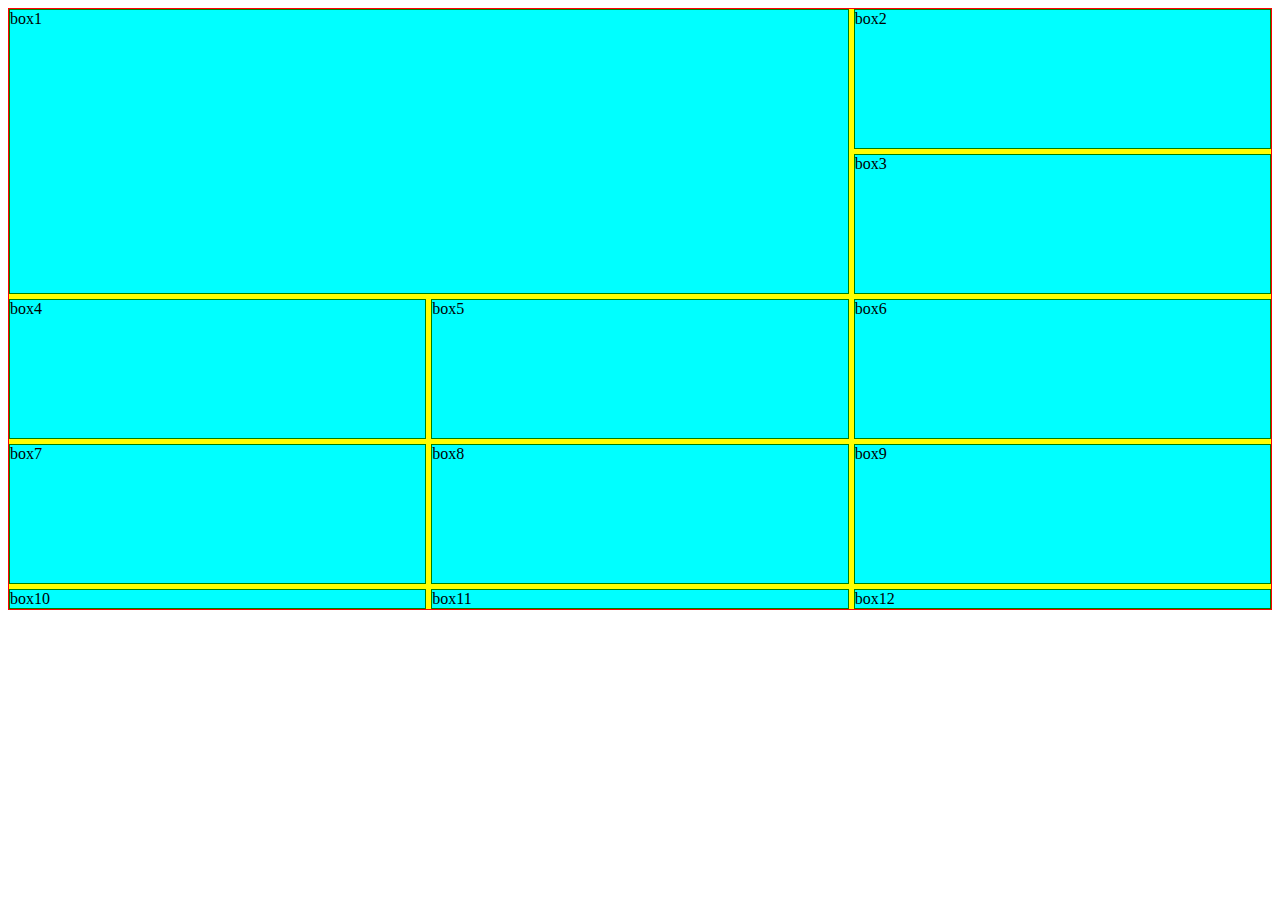
<file: day1/1AnimRes/index.html>
<!DOCTYPE html>
<html lang="en">
<head>
    <meta charset="UTF-8">
    <meta http-equiv="X-UA-Compatible" content="IE=edge">
    <meta name="viewport" content="width=device-width, initial-scale=1.0">
    <title>GRIDS</title>
    <link rel="stylesheet" href="styles.css">
</head>
<body>
    <div class="container">
        <div class="box" id="box1">box1</div>
        <div class="box">box2</div>
        <div class="box">box3</div>
        <div class="box">box4</div>
        <div class="box">box5</div>
        <div class="box">box6</div>
        <div class="box">box7</div>
        <div class="box">box8</div>
        <div class="box">box9</div>
        <div class="box">box10</div>
        <div class="box">box11</div>
        <div class="box">box12</div>
    </div>
</body>
</html>
</file>
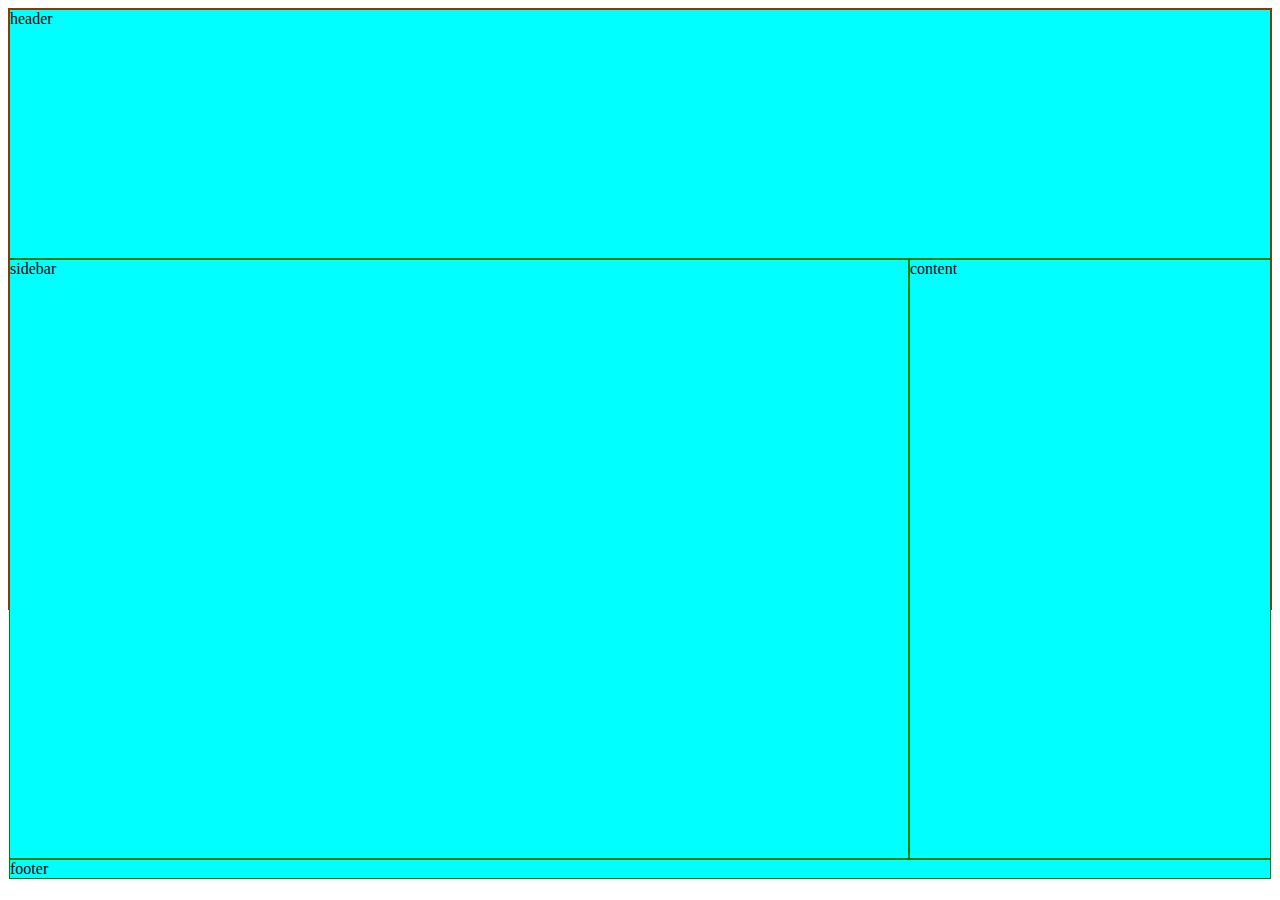
<file: day1/2templateArea/index.html>
<!DOCTYPE html>
<html lang="en">
<head>
    <meta charset="UTF-8">
    <meta http-equiv="X-UA-Compatible" content="IE=edge">
    <meta name="viewport" content="width=device-width, initial-scale=1.0">
    <title>Grid Template AREA</title>
    <link rel="stylesheet" href="styles.css">
</head>
<body>
    <div class="container">
        <div class="box" id="header">header</div>
        <div class="box" id="sidebar">sidebar</div>
        <div class="box" id="content">content</div>
        <div class="box" id="footer">footer</div>
        <!-- <div class="box" id="box5"></div>
        <div class="box" id="box6"></div>
        <div class="box" id="box7"></div>
        <div class="box" id="box8"></div>
        <div class="box" id="box9"></div>
        <div class="box" id="box10"></div>
        <div class="box" id="box11"></div>
        <div class="box" id="box12"></div> -->
    </div>
</body>
</html>
</file>
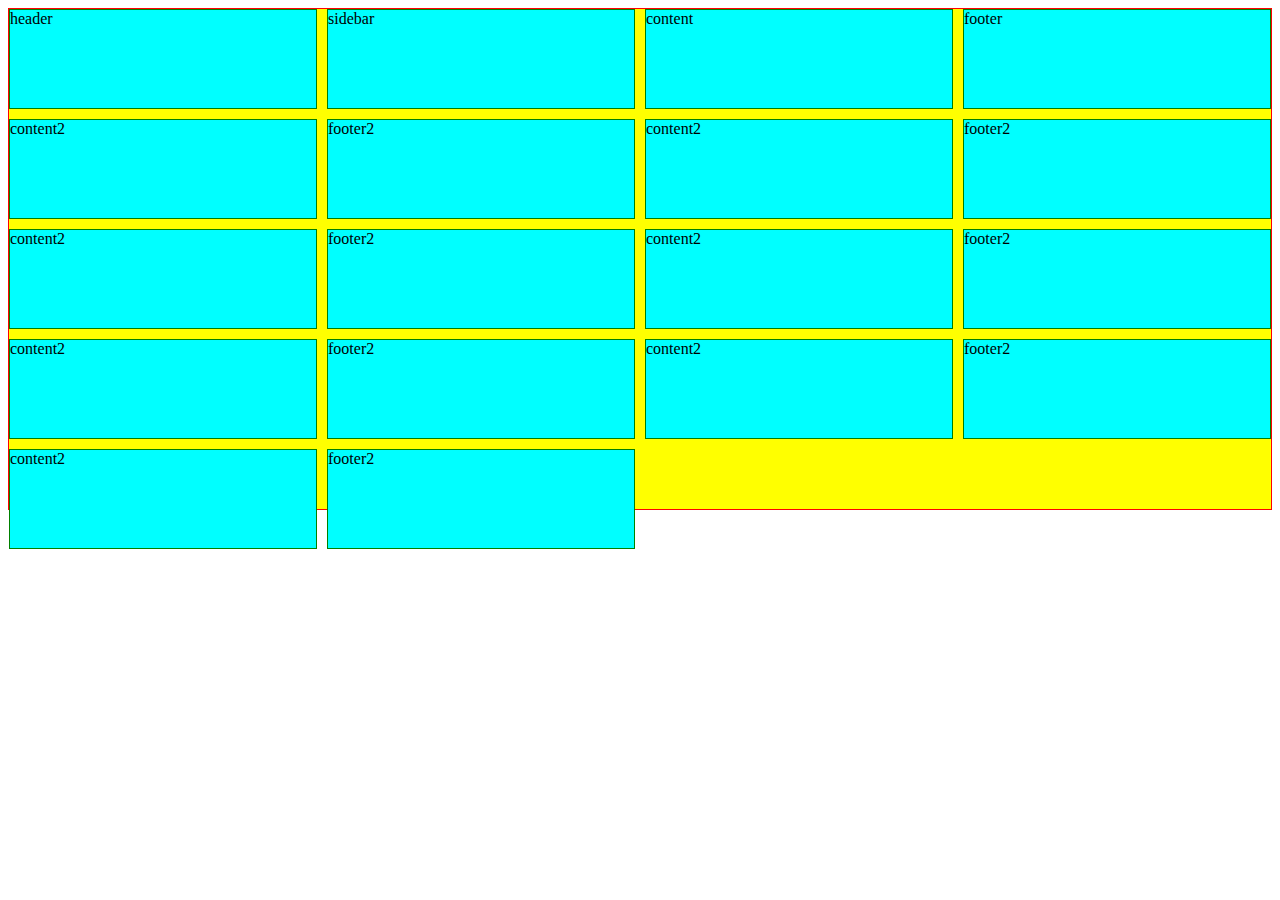
<file: day1/3advancegrid/index.html>
<!DOCTYPE html>
<html lang="en">
<head>
    <meta charset="UTF-8">
    <meta http-equiv="X-UA-Compatible" content="IE=edge">
    <meta name="viewport" content="width=device-width, initial-scale=1.0">
    <title>Grid Template AREA</title>
    <link rel="stylesheet" href="grids.css">
</head>
<body>
    <div class="container">
        <div class="box" id="header">header</div>
        <div class="box" id="sidebar">sidebar</div>
        <div class="box" id="content">content</div>
        <div class="box" id="footer">footer</div>
        <div class="box" id="content">content2</div>
        <div class="box" id="footer">footer2</div>
        <div class="box" id="content">content2</div>
        <div class="box" id="footer">footer2</div>
        <div class="box" id="content">content2</div>
        <div class="box" id="footer">footer2</div>
        <div class="box" id="content">content2</div>
        <div class="box" id="footer">footer2</div>
        <div class="box" id="content">content2</div>
        <div class="box" id="footer">footer2</div>
        <div class="box" id="content">content2</div>
        <div class="box" id="footer">footer2</div>
        <div class="box" id="content">content2</div>
        <div class="box" id="footer">footer2</div> <!-- overflow -->
    </div>
</body>
</html>
</file>
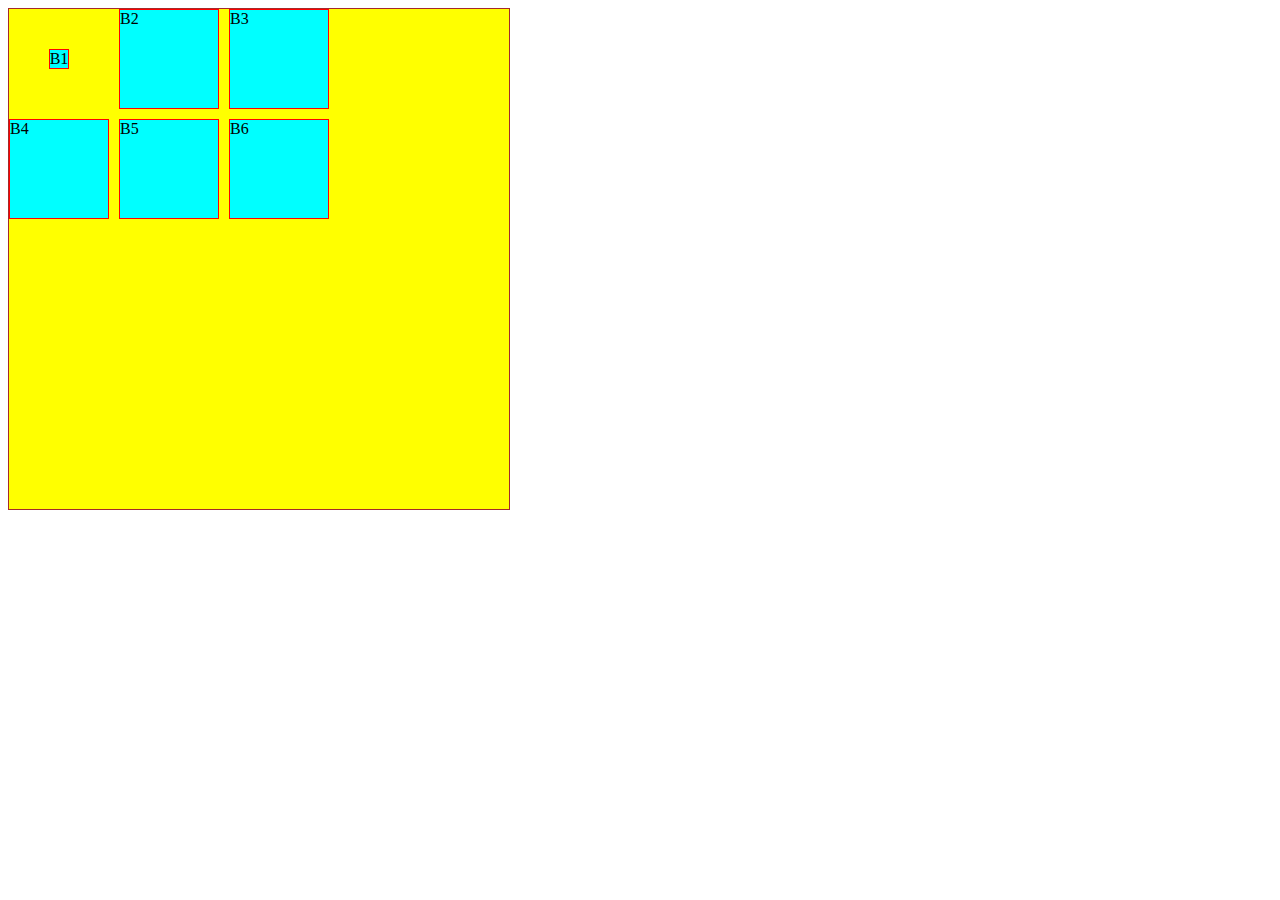
<file: day1/4properties/index.html>
<!DOCTYPE html>
<html lang="en">
<head>
    <meta charset="UTF-8">
    <meta http-equiv="X-UA-Compatible" content="IE=edge">
    <meta name="viewport" content="width=device-width, initial-scale=1.0">
    <title>Properties</title>
    <link rel="stylesheet" href="styles.css">
</head>
<body>
    <div class="container">
        <div class="box" id="box1">B1</div>
        <div class="box">B2</div>
        <div class="box">B3</div>
        <div class="box">B4</div>
        <div class="box">B5</div>
        <div class="box">B6</div>
    </div>
</body>
</html>
</file>
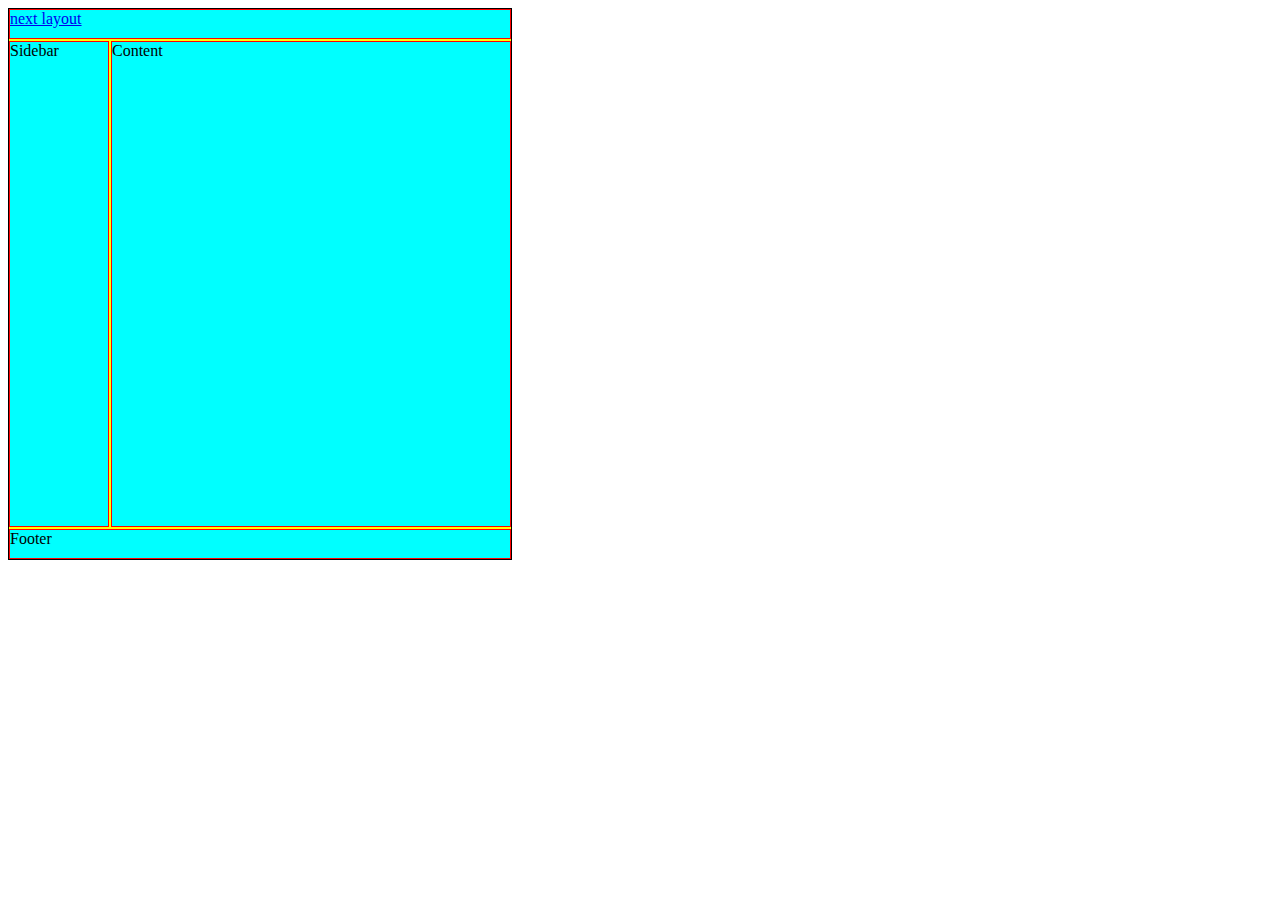
<file: day1/5blogwebsite/index.html>
<!DOCTYPE html>
<html lang="en">
<head>
    <meta charset="UTF-8">
    <meta http-equiv="X-UA-Compatible" content="IE=edge">
    <meta name="viewport" content="width=device-width, initial-scale=1.0">
    <title>Blog</title>
    <link rel="stylesheet" href="styles.css">
</head>
<body>
    <div class="container">
        <div class="box" id="header">
            <a href="http://127.0.0.1:5500/6post/index.html">next layout</a>
        </div>
        <div class="box" id="siderbar">Sidebar</div>
        <div class="box" id="content">Content</div>
        <div class="box" id="footer">Footer</div>
    </div>
</body>
</html>
</file>
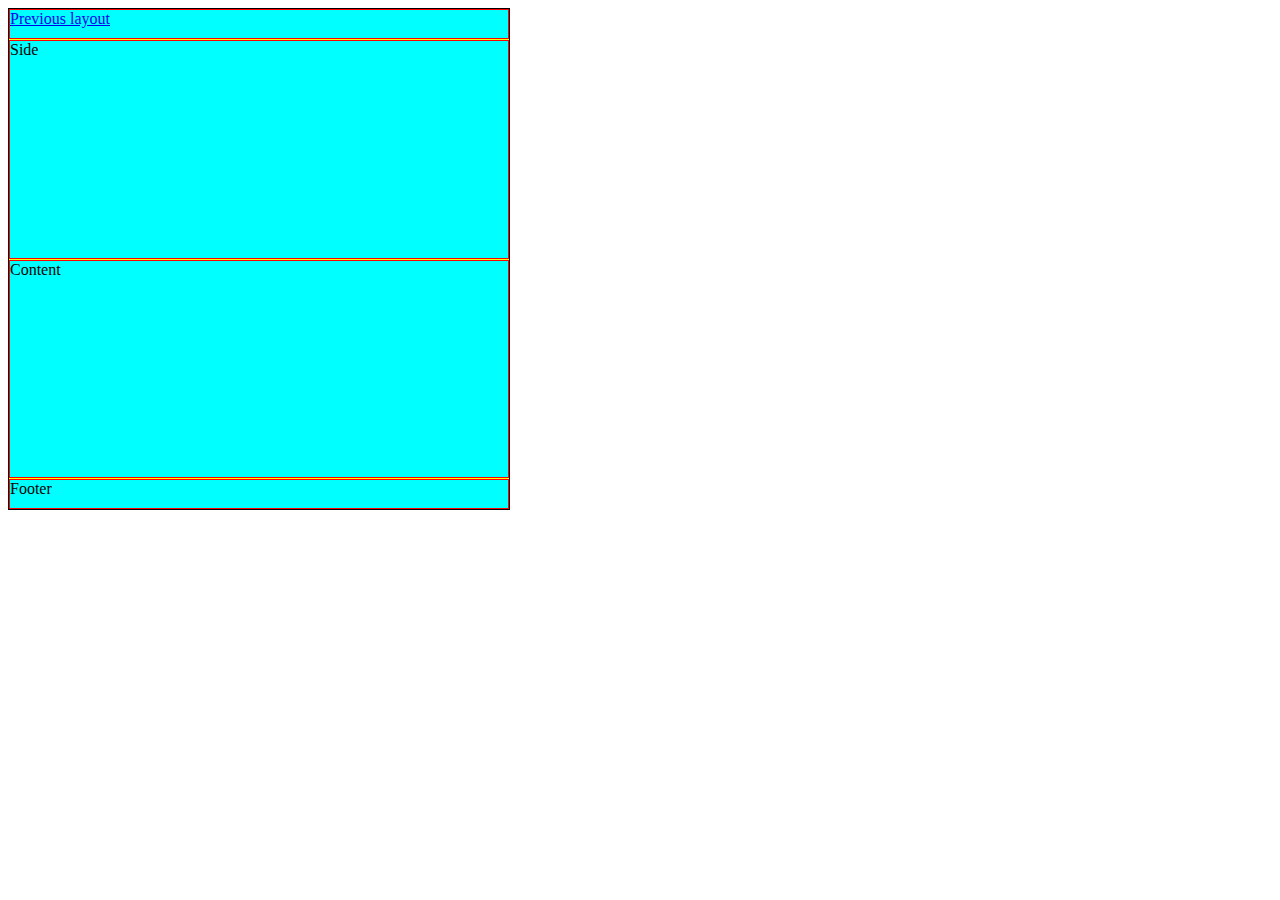
<file: day1/6post/index.html>
<!DOCTYPE html>
<html lang="en">
<head>
    <meta charset="UTF-8">
    <meta http-equiv="X-UA-Compatible" content="IE=edge">
    <meta name="viewport" content="width=device-width, initial-scale=1.0">
    <title>Post</title>
    <link rel="stylesheet" href="styles.css">
</head>
<body>
    <div class="container">
        <div class="box" id="header">
            <a href="http://127.0.0.1:5500/5blogwebsite/index.html">Previous layout</a>
        </div>
        <div class="box" id="side">Side</div>
        <div class="box" id="content">Content</div>
        <div class="box" id="footer">Footer</div>
    </div>
</body>
</html>
</file>
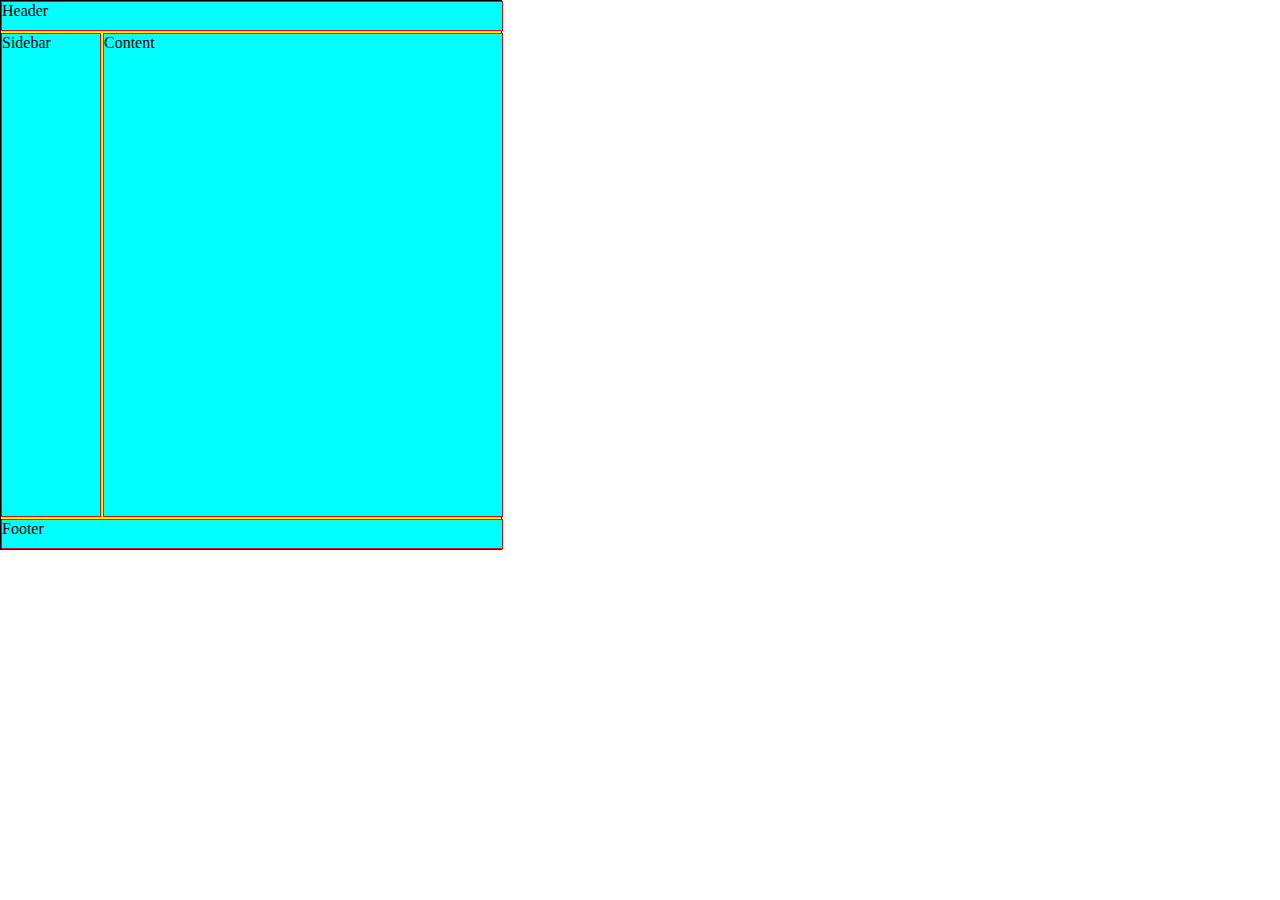
<file: day1/7mediaqueries/index.html>
<!DOCTYPE html>
<html lang="en">
<head>
    <meta charset="UTF-8">
    <meta http-equiv="X-UA-Compatible" content="IE=edge">
    <meta name="viewport" content="width=device-width, initial-scale=1.0">
    <title>Blog</title>
    <link rel="stylesheet" href="styles.css">
</head>
<body>
    <div class="container">
        <div class="box" id="header">Header</div>
        <div class="box" id="siderbar">Sidebar</div>
        <div class="box" id="content">Content</div>
        <div class="box" id="footer">Footer</div>
    </div>
</body>
</html>
</file>
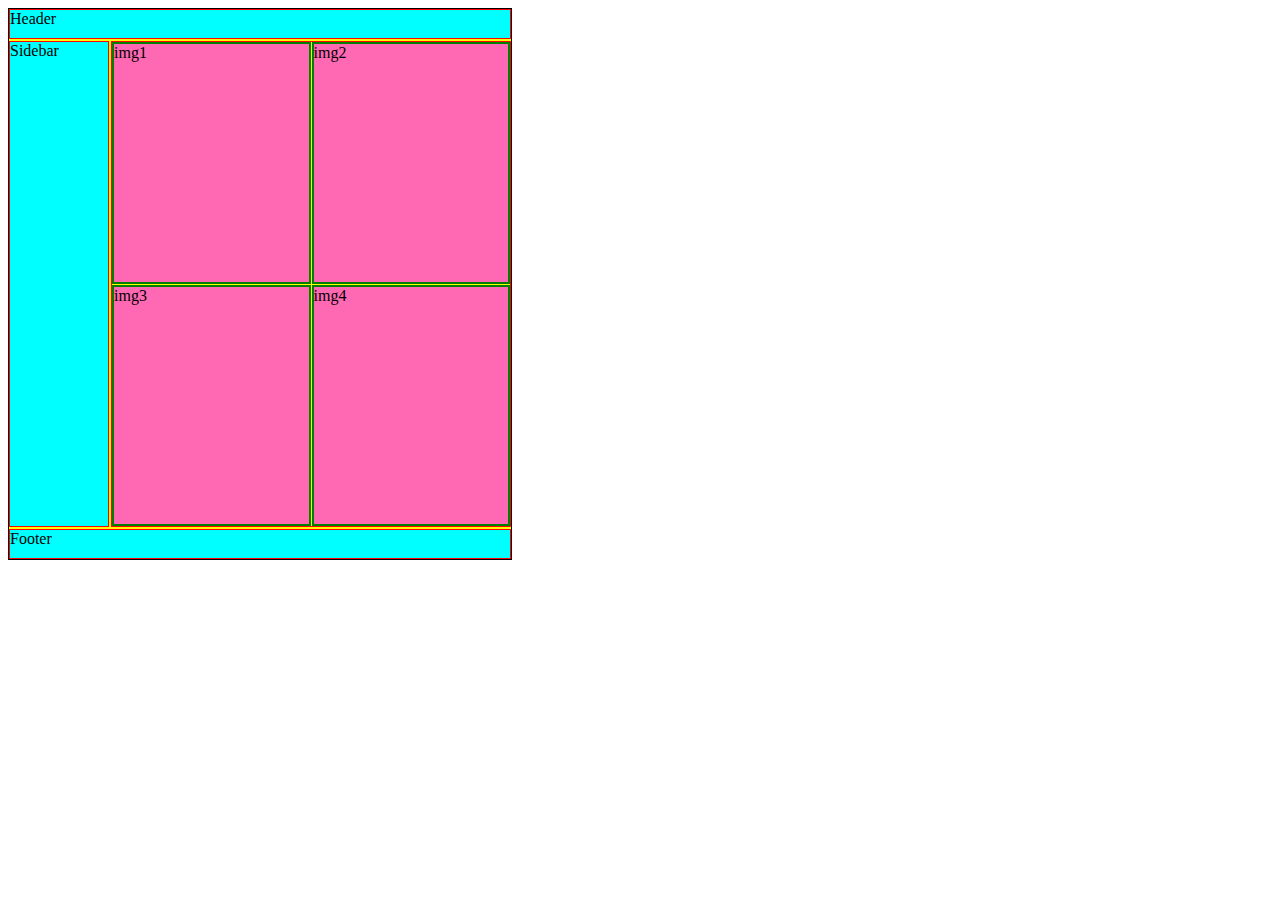
<file: day1/8nestedgrid/index.html>
<!DOCTYPE html>
<html lang="en">
<head>
    <meta charset="UTF-8">
    <meta http-equiv="X-UA-Compatible" content="IE=edge">
    <meta name="viewport" content="width=device-width, initial-scale=1.0">
    <title>Nexted Grids</title>
    <link rel="stylesheet" href="styles.css">
</head>
<body>
    <div class="container">
        <div class="box" id="header">Header</div>
        <div class="box" id="siderbar">Sidebar</div>
        <div class="box" id="content">
            <div class="childgrid">
                <div class="element">img1</div>
                <div class="element">img2</div>
                <div class="element">img3</div>
                <div class="element">img4</div>
            </div>
        </div>
        <div class="box" id="footer">Footer</div>
    </div>
</body>
</html>
</file>
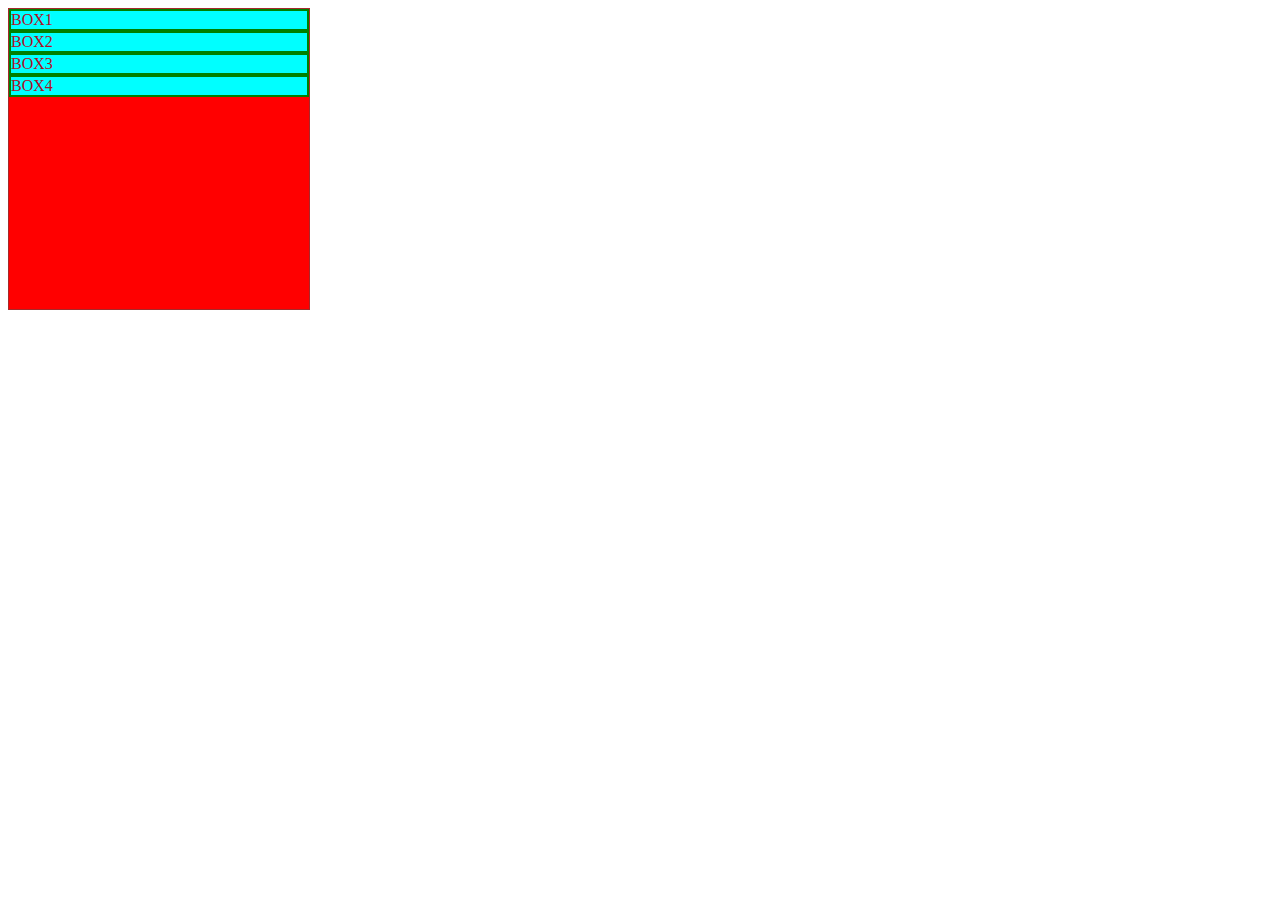
<file: day2/1variable/index.html>
<!DOCTYPE html>
<html lang="en">
<head>
    <meta charset="UTF-8">
    <meta http-equiv="X-UA-Compatible" content="IE=edge">
    <meta name="viewport" content="width=device-width, initial-scale=1.0">
    <title>Variables</title>
    <link rel="stylesheet" href="styles.css">
</head>
<body>
    <div class="container">
        <div class="box">BOX1</div>
        <div class="box">BOX2</div>
        <div class="box">BOX3</div>
        <div class="box">BOX4</div>
    </div>
</body>
</html>
</file>
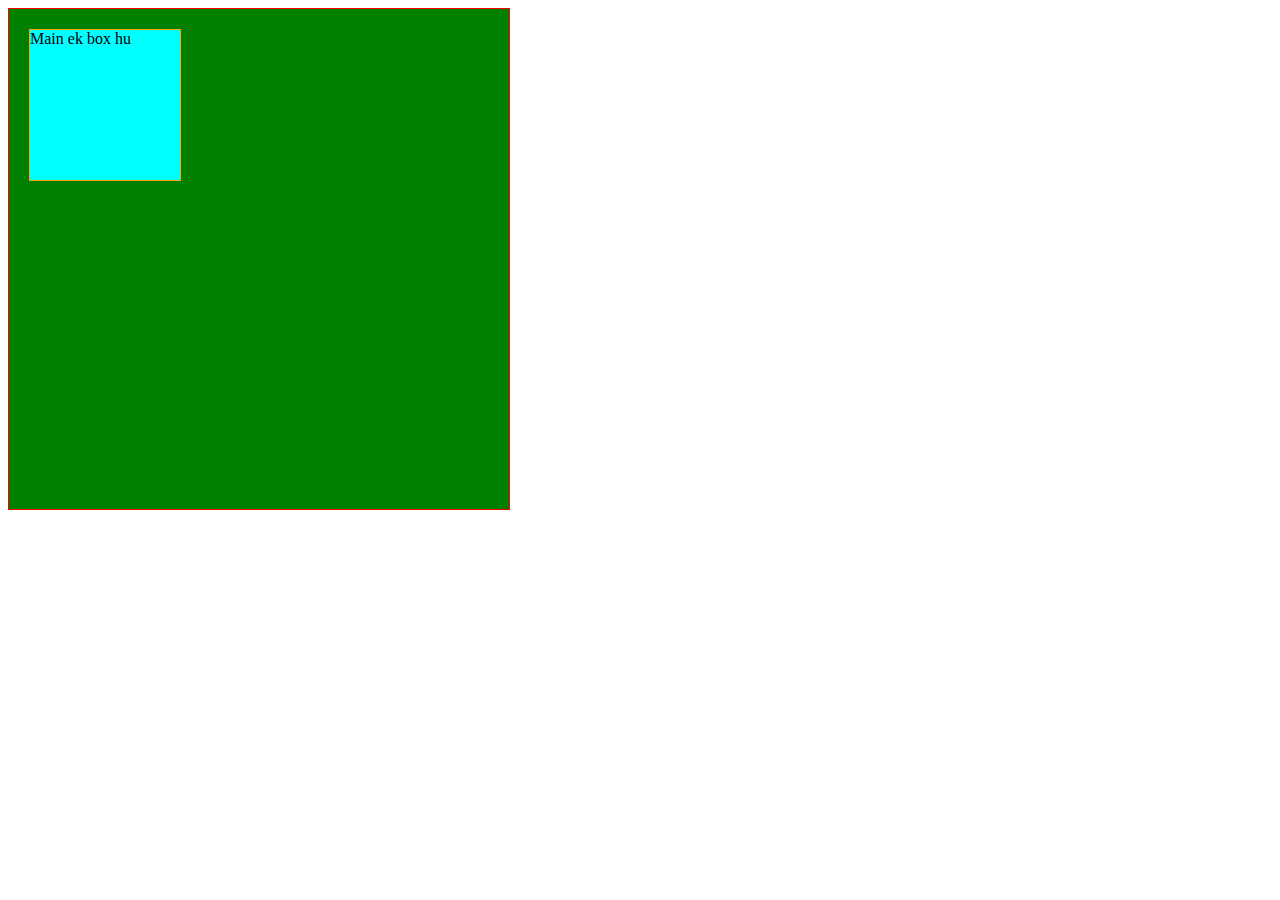
<file: day2/2transition/index.html>
<!DOCTYPE html>
<html lang="en">
<head>
    <meta charset="UTF-8">
    <meta http-equiv="X-UA-Compatible" content="IE=edge">
    <meta name="viewport" content="width=device-width, initial-scale=1.0">
    <title>Transition</title>
    <link rel="stylesheet" href="styles.css">
</head>
<body>
    <div class="container">
        <div class="box">Main ek box hu</div>
        <!-- <div class="box">Main dusra box hu</div>
        <div class="box">Main tesra box hu</div>
        <div class="box">Main chautha box hu</div> -->
    </div>
</body>
</html>
</file>
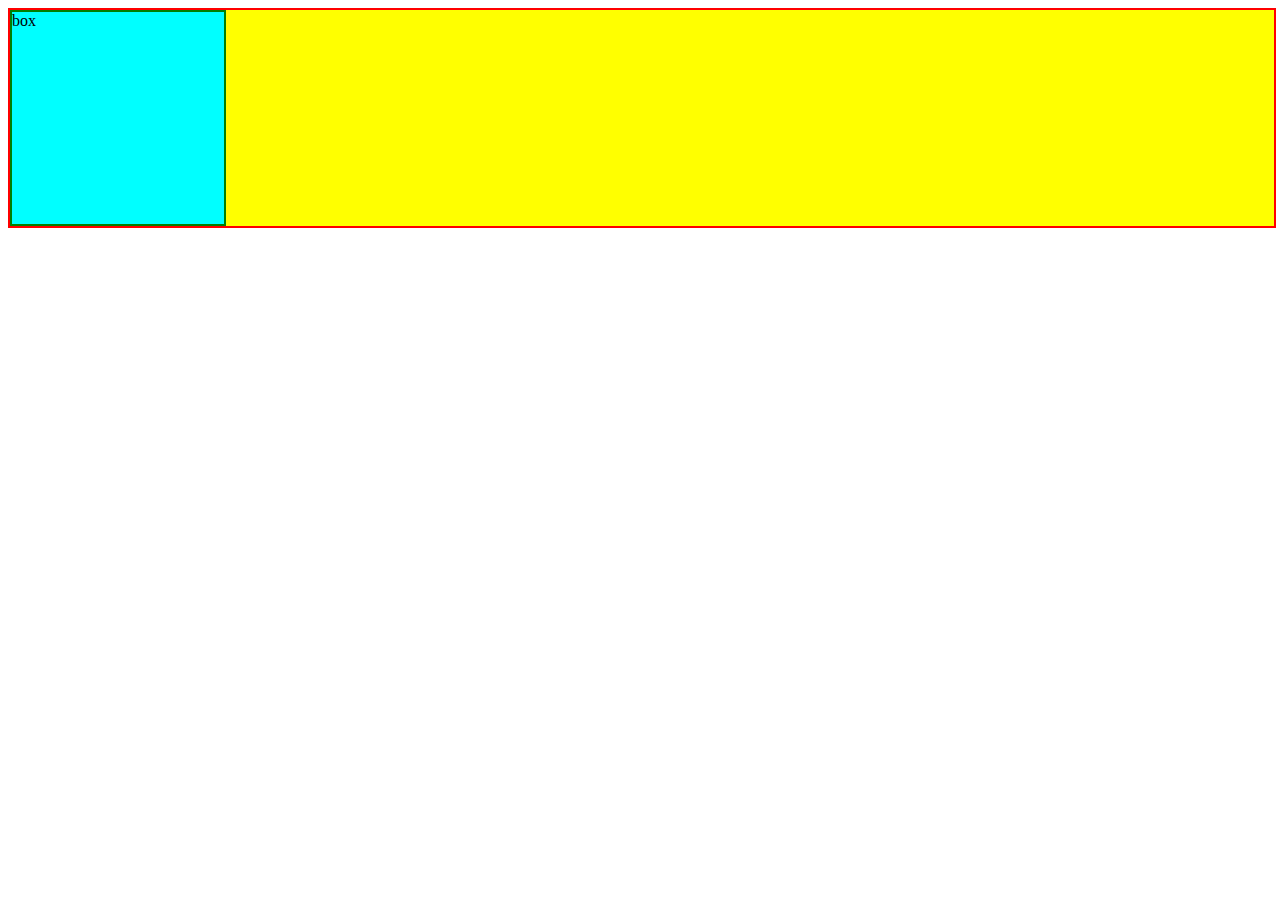
<file: day2/3animation/index.html>
<!DOCTYPE html>
<html lang="en">
<head>
    <meta charset="UTF-8">
    <meta http-equiv="X-UA-Compatible" content="IE=edge">
    <meta name="viewport" content="width=device-width, initial-scale=1.0">
    <title>Animating</title>
    <link rel="stylesheet" href="styles.css">
</head>
<body>
    <div class="container">
        <div class="box">box</div>
    </div>
</body>
</html>
</file>
<file: day1/1AnimRes/styles.css>
.container{
    height: 600px;
    border: 1px solid red;
    background-color: yellow;

    display: grid;

    grid-template-columns: repeat(3, 1fr);
    grid-template-rows: repeat(4, 1fr);
    grid-gap: 5px;
}

.box{
    border: 1px solid green;
    background-color: aqua;
    /* height: 50px;
    width: 50px; */
}

#box1{
    /* grid-column-start: 1;
    grid-column-end: 4;

    grid-row-start: 1;
    grid-row-end: 3; */

    /* r-start column-start r-end column-start */
    grid-area: 1 /1/ 3/ 3;
}
</file>
<file: day1/2templateArea/styles.css>
.container{
    height: 600px;
    border: 1px solid red;
    background-color: yellow;

    display: grid;

    /*grid-template-rows: 30px 150px 350px 30px;

    grid-template-columns: 400px;

    /* it will give the pattern of rendering 
    grid-template-areas: 
    "hd" 
    "side"
    "main"
    "ft";*/

    /* grid-template-columns: 200px 400px;
    grid-template-rows: 20px 540px 30px;

    grid-template-areas: 
    "hd hd"
    "sd main"
    "ft ft"; */

    grid-template-columns: 300px 300px 300px;
    grid-template-rows: 250px 600px;

    grid-template-areas: 
    "hd hd hd hd hd hd hd hd"
    "sd sd sd main main main main main"
    "ft ft ft ft ft ft ft ft";
}

.box{
    border: 1px solid green;
    background-color: aqua;
    /* height: 50px;
    width: 50px; */
}

/* jaha jaha hd likha rahega waha header element ai jaiga */
#header{
    /* it move the box to the above mention pattern */
    grid-area:hd;

}

#footer{
    grid-area: ft;
}

#sidebar{
    grid-area: sd;
}

#content{
    grid-area: main;
}
</file>
<file: day1/3advancegrid/grids.css>
.container{
    height: 500px;
    border: 1px solid red;
    background-color: yellow;

    display: grid;
    grid-gap: 10px;

    grid-auto-rows: minmax(100px, auto);
    /* grid-template-rows: repeat(2, 1fr); */

    grid-template-columns: repeat(4, 1fr);

    /* H/W - grid: auto column? why not exists? */

}

.box{
    border: 1px solid green;
    background-color: aqua;

}
</file>
<file: day1/4properties/styles.css>
.container{
    border: 1px solid brown;
    background-color: yellow;
    height: 500px;
    width: 500px;


    display: grid;
    grid-template-columns: 100px 100px 100px;
    grid-template-rows: 100px 100px;

    grid-gap: 10px;


    /* 
    JUSTIFY-CONTENT- it works on containers/parents on horizontal axis
    ALIGN-ITEMS - it works on vertical axis within the content
    JUSTIFY-ITEMS - it works on horizontal axis within the content
    ALIGN-CONTENT - it works on containers/parents on vertical axis
    JUSTIFY-SELF - it works on childs/grids items on horizontal axis
    ALIGN-SELF - it works on childs/grids items on vertical axis

    
    /*
    PLACE-ITEMS - short hand - grid-justify-content and align-content
    PLACE-SELF- short hand - justify-self and align-self
     */

    /* Works on horizontal axis */
    /*justify-content: start;/* starts from top left */
    /*justify-content: end; /* starts from top right */
    /*justify-content: center; /* contents are in center*/
    /*justify-content: space-between; /*  */
    /*justify-content: space-around; /*  */
    /*justify-content: space-evenly; /*  */

    /* it sets the items within content on vertical axis*/
    align-items: start;
    align-items: end;
    align-items: baseline;
    align-items: stretch;


    /* vertical Axis */
    /* align-content: space-around; */

    /* short hand PLACE for container/parent */
    /* justify-content: center;
    align-content: center; */
    /* place-content: center; */ /*short hand */

    /* short hand PLACE for child/within content  */
    /* justify-items: center;
    align-items: center; */
    /* place-items: center;/* /* short hand */


}

.box{
    border: 1px solid red;
    background-color: aqua;
}

#box1{
    /* it shifts to the starting of own content */
    justify-self: start;

    /* it shifts to the ending of own content */
    justify-self: end;
    justify-self: center;

    /* it works on own content in vertical axis */
    align-self: center;


}

/* Justify works on horizontal axis */
/* align works on vertical axis */

/* IMP- work same in different situation */
/* flex box-> justify-content and align-items */
/* grid-> justify-content and align-content */

/* HW- difference between grid and inline-grid */
</file>
<file: day1/5blogwebsite/styles.css>
.container{
    border: 1px solid black;
    background-color: yellow;
    height: 550px;
    width: 502px;

    display: grid;

    grid-template-rows: 30px 1fr 30px;
    grid-template-columns: 100px 400px;

    grid-gap: 2px;

    grid-template-areas: 
    "hd hd"
    "side main"
    "ft ft"
    ;
}

.box{
    border: 1px solid red ;
    background-color: aqua;

}

#header{
    grid-area: hd;
}

#side{
    grid-area: side;
}

#content{
    grid-area: main;
}

#footer{
    grid-area: ft;
}
</file>
<file: day1/6post/styles.css>
.container{
    border: 1px solid black;
    background-color: yellow;
    height: 500px;
    width: 500px;

    display: grid;

    grid-gap: 1px;

    grid-template-rows: 30px 1fr 1fr 30px;
    grid-template-columns: 1fr;

    grid-template-areas: 
    "hd "
    "sd"
    "main"
    "ft"
    ;
}

.box{
    border: 1px solid red;
    background-color: aqua;

}

#header{
    grid-area: hd;
}

#side{
    grid-area: sd;
}

#content{
    grid-area: main;
}

#footer{
    grid-area: ft;
}
</file>
<file: day1/7mediaqueries/styles.css>
*{
    margin: 0;
    padding: 0;
    box-sizing: border-box;
}
.container{
    border: 1px solid black;
    background-color: yellow;
    height: 550px;
    width: 502px;

    display: grid;

    grid-template-rows: 30px 1fr 30px;
    grid-template-columns: 100px 400px;

    grid-gap: 2px;

    grid-template-areas: 
    "hd hd"
    "side main"
    "ft ft"
    ;
}

.box{
    border: 1px solid red ;
    background-color: aqua;

}

#header{
    grid-area: hd;
}

#side{
    grid-area: side;
}

#content{
    grid-area: main;
}

#footer{
    grid-area: ft;
}


/* Just testing */
/* @media(max-width:400px){
    .container{
        grid-gap: 10px;
    }
} */

@media(max-width:500px){
    .container{
        border: 1px solid black;
        background-color: yellow;
        height: 550px;
        width: 502px;
    
        display: grid;
    
        grid-template-rows: 30px 1fr 1fr 30px;
        grid-template-columns: 1fr;
    
        grid-gap: 2px;
    
        grid-template-areas: 
        "hd"
        "side"
        "main"
        "ft"
        ;
    }
}
</file>
<file: day1/8nestedgrid/styles.css>
.container{
    border: 1px solid black;
    background-color: yellow;
    height: 550px;
    width: 502px;

    display: grid;

    grid-template-rows: 30px 1fr 30px;
    grid-template-columns: 100px 400px;

    grid-gap: 2px;

    grid-template-areas: 
    "hd hd"
    "side main"
    "ft ft"
    ;
}

.box{
    border: 1px solid red ;
    background-color: aqua;

}

#header{
    grid-area: hd;
}

#side{
    grid-area: side;
}

#content{
    grid-area: main;
    background-color: yellow;
}

#footer{
    grid-area: ft;
}

/* NEXTED GRID */
.childgrid{
    height: 100%;
    width: 100%;
    display: grid;

    grid-template-columns: 1fr 1fr;
    grid-template-rows: repeat(2, 1fr);

    grid-gap: 1px;
}

.element{
    border: 2px solid green;
    background-color: hotpink;
}
</file>
<file: day2/1variable/styles.css>
:root{
    /* Global scope */
    --dark-red:#ad0e26;
}

.container{
    border: 1px solid brown;
    background-color: red;
    height: 300px;
    width: 300px;
}

.box{
    border: 2px solid green;
    background-color: aqua;

    /* local scope */
    /* --dark-red:#ad0e26; */
    
    color: var(--dark-red);
}
</file>
<file: day2/2transition/styles.css>
.container{
    height: 500px;
    width: 500px;
    background-color: green;
    border: 1px solid red;
    display: flex;
}

.box{
    height: 150px;
    width: 150px;
    margin: 20px;
    border:1px solid orange ;
    background-color: aqua;

    /* transition: 2s;
    transition-property: all;
    transition-delay: 5s; */
    
    /* transition-property: transform; */
    /* transition-duration: 3s; */
    /* transition-timing-function: cubic-bezier(0.075, 0.82, 0.165, 1); */
    /* transition-delay: 2s; */

    /* short hand */
    /* transition: property duration timing delay; */
    /* transition: transform 2s ease-in 4s; */

    /* transition: all 3s ease 3s; */

    /* transition: transforn 3s ease-in; */
    transition: transform 3s cubic-bezier(1, -0.09,0,1.68);
}
.box:hover{
    /* background-color: brown;
    transform: rotate(45deg); */

    transform: translateX(200px) rotate(80deg);
}
</file>
<file: day2/3animation/styles.css>
.container{
    height: 216px;
    width: 100%;
    background-color: yellow;
    border: 2px solid red;
}

.box{
    height: 212px;
    width: 212px;

    border: 2px solid green;
    background-color: aqua;
    
    animation-name: wasif_anime;
    animation-duration: 2s;
    animation-iteration-count: 1;
    animation-timing-function: ease;
    animation-delay: 2s;
    animation-direction:alternate-reverse;
    animation-fill-mode:backwards ;
}

@keyframes wasif_anime {
    /* 0%{
        width: 212px;
        background-color: aqua;
    }
    30%{
        width: 35%;
        background-color: aquamarine;
    }

    65%{
        width: 70%;
        background-color: blue;
    }

    100%{
        width: 100%;
        background-color: blueviolet;

    } */
    0%{
        width: 212px;
        background-color: orange;
    }
    50%{
        width: 35%;
        background-color: white;
    }
    100%{
        width: 100%;
        background-color: green;

    }
}

/* 
@keyframes wasif_anime {
    from{
        width: 212px;
    }
    to{
        width: 600px;
    }
} */
</file>
